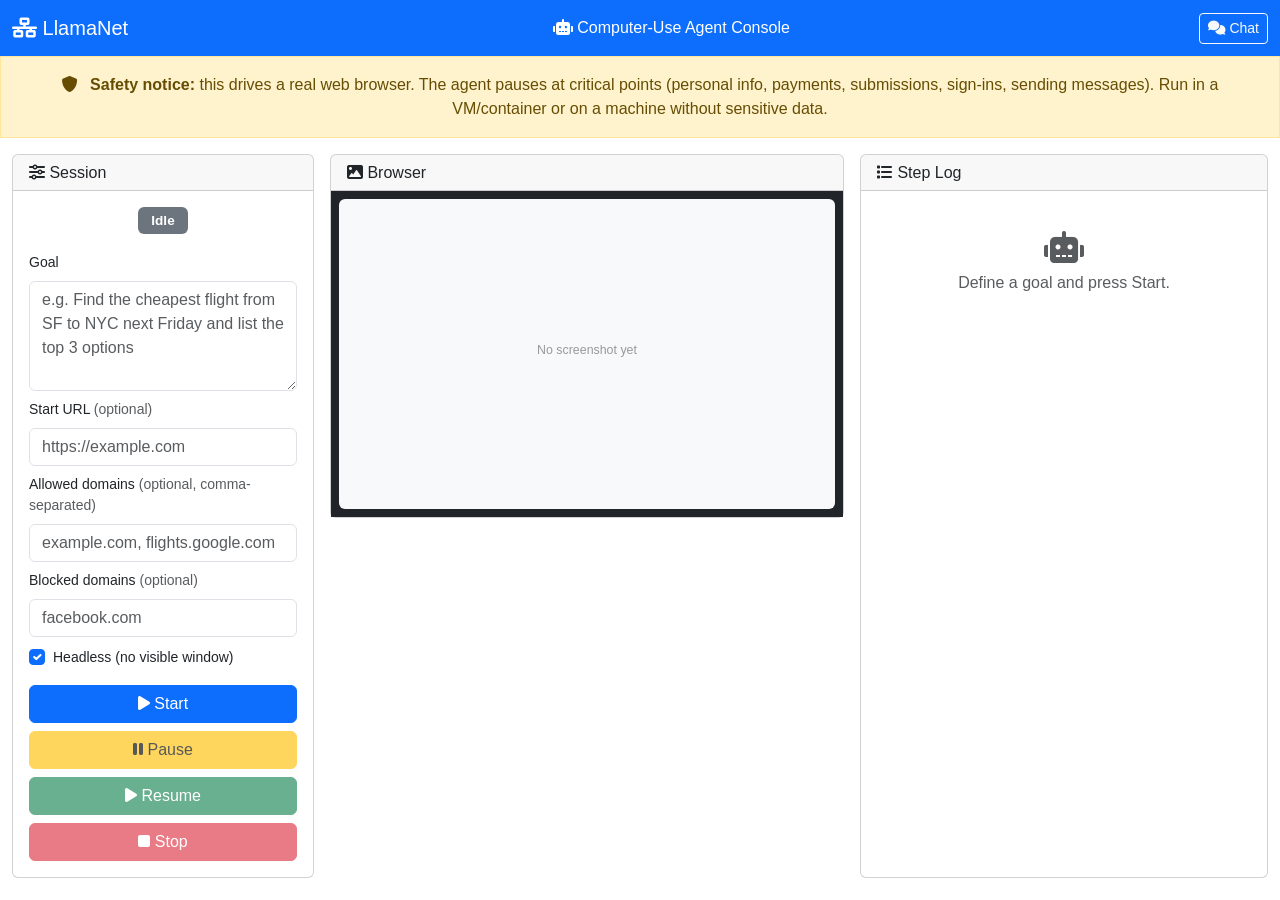
<file: static/agent.html>
<!DOCTYPE html>
<html lang="en">
<head>
    <meta charset="UTF-8">
    <meta name="viewport" content="width=device-width, initial-scale=1.0">
    <title>LlamaNet Computer-Use Agent</title>
    <link rel="icon" type="image/svg+xml" href="data:image/svg+xml,<svg xmlns='http://www.w3.org/2000/svg' viewBox='0 0 100 100'><text y='.9em' font-size='90'>🦙</text></svg>">
    <link href="https://cdn.jsdelivr.net/npm/bootstrap@5.1.3/dist/css/bootstrap.min.css" rel="stylesheet">
    <link href="https://cdnjs.cloudflare.com/ajax/libs/font-awesome/6.0.0/css/all.min.css" rel="stylesheet">
    <link rel="stylesheet" href="/static/gateway.css">
    <link rel="stylesheet" href="/static/agent.css">
</head>
<body>
    <nav class="navbar navbar-dark bg-primary">
        <div class="container-fluid">
            <a class="navbar-brand mb-0 h1" href="/">
                <i class="fas fa-network-wired"></i> LlamaNet
            </a>
            <span class="navbar-text text-white">
                <i class="fas fa-robot"></i> Computer-Use Agent Console
            </span>
            <div class="d-flex">
                <a class="btn btn-outline-light btn-sm" href="/"><i class="fas fa-comments"></i> Chat</a>
            </div>
        </div>
    </nav>

    <!-- Safety Warning -->
    <div class="alert alert-warning text-center mb-0 rounded-0">
        <i class="fas fa-shield-alt me-2"></i>
        <strong>Safety notice:</strong> this drives a real web browser. The agent pauses at critical points
        (personal info, payments, submissions, sign-ins, sending messages). Run in a VM/container or on a
        machine without sensitive data.
    </div>

    <div class="container-fluid mt-3">
        <div class="row g-3">
            <!-- Left: Controls -->
            <div class="col-md-3">
                <div class="card">
                    <div class="card-header">
                        <h6 class="mb-0"><i class="fas fa-sliders-h"></i> Session</h6>
                    </div>
                    <div class="card-body">
                        <div id="agent-status" class="mb-3 text-center">
                            <span class="badge bg-secondary">Idle</span>
                        </div>

                        <label class="form-label small">Goal</label>
                        <textarea id="agent-goal" class="form-control" rows="4"
                            placeholder="e.g. Find the cheapest flight from SF to NYC next Friday and list the top 3 options"></textarea>

                        <label class="form-label small mt-2">Start URL <span class="text-muted">(optional)</span></label>
                        <input id="agent-start-url" class="form-control" placeholder="https://example.com">

                        <label class="form-label small mt-2">Allowed domains <span class="text-muted">(optional, comma-separated)</span></label>
                        <input id="agent-allowlist" class="form-control" placeholder="example.com, flights.google.com">

                        <label class="form-label small mt-2">Blocked domains <span class="text-muted">(optional)</span></label>
                        <input id="agent-blocklist" class="form-control" placeholder="facebook.com">

                        <div class="form-check mt-2">
                            <input class="form-check-input" type="checkbox" id="agent-headless" checked>
                            <label class="form-check-label small" for="agent-headless">Headless (no visible window)</label>
                        </div>

                        <div class="d-grid gap-2 mt-3">
                            <button class="btn btn-primary" id="agent-start-btn" onclick="agentConsole.startSession()">
                                <i class="fas fa-play"></i> Start
                            </button>
                            <button class="btn btn-warning" id="agent-pause-btn" onclick="agentConsole.pauseSession()" disabled>
                                <i class="fas fa-pause"></i> Pause
                            </button>
                            <button class="btn btn-success" id="agent-resume-btn" onclick="agentConsole.resumeSession()" disabled>
                                <i class="fas fa-play"></i> Resume
                            </button>
                            <button class="btn btn-danger" id="agent-stop-btn" onclick="agentConsole.stopSession()" disabled>
                                <i class="fas fa-stop"></i> Stop
                            </button>
                        </div>

                        <!-- Critical-point answer box -->
                        <div id="agent-answer-box" class="mt-3 d-none">
                            <label class="form-label small text-warning">
                                <i class="fas fa-question-circle"></i> Agent is asking for input
                            </label>
                            <textarea id="agent-answer" class="form-control" rows="2" placeholder="Your answer / confirmation"></textarea>
                            <button class="btn btn-sm btn-success mt-2 w-100" onclick="agentConsole.sendAnswer()">
                                <i class="fas fa-reply"></i> Send answer &amp; resume
                            </button>
                            <button class="btn btn-sm btn-warning mt-1 w-100 d-none" id="agent-approve-btn"
                                    onclick="agentConsole.approveIrreversible()">
                                <i class="fas fa-shield-alt"></i> APPROVE once
                            </button>
                        </div>
                    </div>
                </div>
            </div>

            <!-- Middle: Screenshot -->
            <div class="col-md-5">
                <div class="card">
                    <div class="card-header d-flex justify-content-between align-items-center">
                        <h6 class="mb-0"><i class="fas fa-image"></i> Browser</h6>
                        <span class="small text-muted" id="agent-url"></span>
                    </div>
                    <div class="card-body bg-dark p-2">
                        <img id="agent-screenshot" class="agent-screenshot" alt="Browser view"
                             src="data:image/svg+xml,%3Csvg xmlns='http://www.w3.org/2000/svg' width='800' height='500'%3E%3Crect width='100%25' height='100%25' fill='%23f8f9fa'/%3E%3Ctext x='50%25' y='50%25' font-family='sans-serif' font-size='20' fill='%23999' text-anchor='middle'%3ENo screenshot yet%3C/text%3E%3C/svg%3E">
                    </div>
                </div>
            </div>

            <!-- Right: Step log -->
            <div class="col-md-4">
                <div class="card h-100">
                    <div class="card-header">
                        <h6 class="mb-0"><i class="fas fa-list"></i> Step Log</h6>
                    </div>
                    <div class="card-body overflow-auto" id="agent-log" style="max-height: 70vh;">
                        <div class="text-center text-muted py-4">
                            <i class="fas fa-robot fa-2x mb-2"></i>
                            <p>Define a goal and press Start.</p>
                        </div>
                    </div>
                </div>
            </div>
        </div>
    </div>

    <script src="https://cdn.jsdelivr.net/npm/bootstrap@5.1.3/dist/js/bootstrap.bundle.min.js"></script>
    <script src="/static/agent.js"></script>
</body>
</html>
</file>
<file: static/gateway.css>
:root{--primary:#0d6efd;--accent:#198754;--bg:#fff;--text:#212529;--muted:#6c757d}
body{font-family:'Segoe UI',Tahoma,Geneva,Verdana,sans-serif;color:var(--text)}
.hero-section{background:linear-gradient(135deg,#0d6efd 0%,#6610f2 100%);color:#fff;padding:5rem 0;position:relative;overflow:hidden}
.hero-section .lead{font-size:1.5rem;opacity:.9}
.hero-description{opacity:.85;max-width:600px;margin-left:auto;margin-right:auto}
.hero-badges .badge{font-size:.8rem;padding:.4rem .75rem;border-radius:1rem}

/* ═══════════════════════════════════════════════════════ */
/* NETWORK ANIMATION — hero canvas overlay                 */
/* ═══════════════════════════════════════════════════════ */

#network-canvas {
    position: absolute;
    top: 0;
    left: 0;
    width: 100%;
    height: 100%;
    pointer-events: none;
    opacity: 0.35;
    z-index: 0;
}

.hero-section > .container {
    position: relative;
    z-index: 1;
}

.stats-bar{background-color:#f8f9fa;border-bottom:1px solid #dee2e6}
.stat-item{display:flex;flex-direction:column;align-items:center}
.stat-value{font-size:2rem;font-weight:700;color:var(--primary)}
.stat-label{font-size:.85rem;color:var(--muted)}
.model-card{background:#fff;border:1px solid #dee2e6;border-radius:.5rem;padding:1.25rem;margin-bottom:1rem;transition:all .2s ease}
.model-card:hover{border-color:var(--primary);box-shadow:0 4px 12px rgba(0,0,0,.1);transform:translateY(-1px)}
.model-card .model-name{font-weight:600;font-size:1.1rem;color:var(--text)}
.model-card .model-stats{display:flex;gap:1rem;flex-wrap:wrap;margin:.5rem 0}
.model-card .model-stat{font-size:.8rem;color:var(--muted);display:flex;align-items:center;gap:.25rem}
.model-card .model-stat .value{font-weight:600;color:var(--text)}
.node-row{display:flex;align-items:center;padding:.5rem 0;border-top:1px solid #f0f0f0;font-size:.85rem}
.node-row .node-hash{font-family:'Courier New',monospace;font-size:.8rem;color:var(--primary)}
.node-row .node-model-metric{font-size:.75rem;padding:.15rem .4rem;border-radius:.75rem;background-color:#f8f9fa;border:1px solid #dee2e6;color:#495057}
.node-model-metric.tps{border-color:rgba(25,135,84,.3);color:#198754}
.node-model-metric.load-low{border-color:rgba(25,135,84,.3);color:#198754}
.node-model-metric.load-med{border-color:rgba(255,193,7,.4);color:#997404}
.node-model-metric.load-high{border-color:rgba(220,53,69,.3);color:#dc3545}
.status-dot{width:8px;height:8px;border-radius:50%;display:inline-block;margin-right:.5rem}
.status-dot.online{background-color:#198754;box-shadow:0 0 4px rgba(25,135,84,.4)}
.status-dot.busy{background-color:#ffc107}
.step-card{background:#fff;padding:2rem 1.5rem;border-radius:.5rem;box-shadow:0 2px 8px rgba(0,0,0,.08)}
.step-number{width:48px;height:48px;border-radius:50%;background-color:var(--primary);color:#fff;font-size:1.5rem;font-weight:700;display:inline-flex;align-items:center;justify-content:center;margin-bottom:1rem}
.code-block{border-radius:.5rem;overflow:hidden}
.code-header{background-color:#2d2d2d;color:#ccc;padding:.5rem 1rem;display:flex;justify-content:space-between;align-items:center;font-size:.85rem}
.code-block pre{background-color:#1e1e1e;color:#d4d4d4;padding:1rem;margin:0;overflow-x:auto;font-size:.85rem}
.code-block pre code{font-family:'Courier New',Consolas,Monaco,monospace}
.copy-btn{font-size:.75rem}
.feature-card{background:#fff;padding:2rem 1.5rem;border-radius:.5rem;box-shadow:0 2px 8px rgba(0,0,0,.06);transition:all .2s ease;height:100%}
.feature-card:hover{transform:translateY(-2px);box-shadow:0 4px 16px rgba(0,0,0,.1)}
.copy-api-btn{font-size:.75rem;padding:.2rem .5rem}
@media(max-width:768px){.hero-section{padding:3rem 0}.hero-section .display-4{font-size:2rem}.stat-value{font-size:1.5rem}.model-card .model-stats{gap:.5rem}}

/* ═══════════════════════════════════════════════════════ */
/* FAQ SECTION                                             */
/* ═══════════════════════════════════════════════════════ */

#faq details {
    border: 1px solid #dee2e6;
    border-radius: 0.5rem;
    margin-bottom: 0.75rem;
    background: #fff;
    transition: box-shadow 0.2s ease;
}

#faq details:hover {
    box-shadow: 0 2px 8px rgba(0, 0, 0, 0.06);
}

#faq summary {
    padding: 1rem 1.25rem;
    cursor: pointer;
    font-weight: 600;
    font-size: 1.05rem;
    color: var(--text);
    list-style: none;
    display: flex;
    align-items: center;
    justify-content: space-between;
}

#faq summary::-webkit-details-marker {
    display: none;
}

#faq summary::after {
    content: '\f107';
    font-family: 'Font Awesome 6 Free';
    font-weight: 900;
    color: var(--muted);
    transition: transform 0.2s ease;
}

#faq details[open] summary::after {
    transform: rotate(180deg);
}

#faq details[open] summary {
    border-bottom: 1px solid #dee2e6;
    color: var(--primary);
}

#faq .faq-answer {
    padding: 1rem 1.25rem;
    line-height: 1.7;
    color: #495057;
}

#faq .faq-answer p:last-child {
    margin-bottom: 0;
}

#faq .faq-answer pre {
    background-color: #1e1e1e;
    color: #d4d4d4;
    padding: 0.75rem 1rem;
    border-radius: 0.375rem;
    font-size: 0.82rem;
    overflow-x: auto;
}

#faq .faq-answer code {
    font-family: 'Courier New', Consolas, Monaco, monospace;
}

#faq .faq-answer pre code {
    background-color: transparent;
    padding: 0;
    color: inherit;
}

/* ═══════════════════════════════════════════════════════ */
/* DOWNLOAD SECTION                                       */
/* ═══════════════════════════════════════════════════════ */

.download-section {
    background-color: #f8f9fa;
    border-bottom: 1px solid #dee2e6;
}

.download-card {
    background: #fff;
    border: 1px solid #dee2e6;
    border-radius: 0.75rem;
    overflow: hidden;
    transition: all 0.2s ease;
}

.download-card:hover {
    border-color: var(--primary);
    box-shadow: 0 4px 12px rgba(0, 0, 0, 0.08);
    transform: translateY(-1px);
}

.download-card-header {
    display: flex;
    align-items: center;
    gap: 0.5rem;
    padding: 0.75rem 1rem;
    background-color: rgba(0, 0, 0, 0.03);
    border-bottom: 1px solid #dee2e6;
    font-weight: 600;
    font-size: 0.9rem;
    color: var(--text);
}

.download-card-body {
    display: flex;
    align-items: center;
    gap: 0.5rem;
    padding: 0.75rem 1rem;
}

.download-command {
    flex-grow: 1;
    min-width: 0;
}

.download-command code {
    display: block;
    font-size: 0.78rem;
    font-family: 'Courier New', Consolas, Monaco, monospace;
    background-color: #1e1e1e;
    color: #d4d4d4;
    padding: 0.5rem 0.75rem;
    border-radius: 0.375rem;
    white-space: nowrap;
    overflow-x: auto;
    user-select: all;
}

.btn-copy-download {
    flex-shrink: 0;
    font-size: 0.75rem;
    padding: 0.4rem 0.6rem;
    border-radius: 0.375rem;
    border: 1px solid #dee2e6;
    background-color: #fff;
    color: var(--muted);
    transition: all 0.15s ease;
}

.btn-copy-download:hover {
    background-color: var(--primary);
    border-color: var(--primary);
    color: #fff;
}

.download-footnote {
    font-size: 0.8rem;
}

.download-footnote code {
    font-size: 0.78rem;
    background-color: #f1f3f4;
    padding: 0.125rem 0.375rem;
    border-radius: 0.25rem;
}

@media (max-width: 768px) {
    .download-card-body {
        flex-direction: column;
        align-items: stretch;
    }
    .btn-copy-download {
        align-self: flex-end;
    }
}

/* ═══════════════════════════════════════════════════════ */
/* TOKEN BUDGET STYLES                                    */
/* ═══════════════════════════════════════════════════════ */

.token-budget-bar {
    height: 4px;
    border-radius: 2px;
    background-color: #e9ecef;
    overflow: hidden;
    margin-top: 0.375rem;
}

.token-budget-fill {
    height: 100%;
    border-radius: 2px;
    transition: width 0.3s ease;
}

.token-budget-fill.safe {
    background-color: var(--success-color);
}

.token-budget-fill.warning {
    background-color: var(--warning-color);
}

.token-budget-fill.exceeded {
    background-color: var(--danger-color);
}

.token-usage-text {
    font-size: 0.75rem;
    color: var(--secondary-color);
    margin-top: 0.25rem;
}

.token-usage-text.exceeded {
    color: var(--danger-color);
    font-weight: 600;
}

.token-usage-text.warning {
    color: #997404;
}

.budget-warning-badge {
    font-size: 0.7rem;
    padding: 0.125rem 0.375rem;
    border-radius: 0.75rem;
    animation: livePulse 2s infinite;
}
</file>
<file: static/agent.css>
/* Fara1.5-9B computer-use agent console styles */

/* Fill the card width and keep the 1280x800 (8:5) viewport ratio so the
   screenshot sits flush at the top with no dark letterbox gaps. */
.agent-screenshot {
    display: block;
    width: 100%;
    height: auto;
    aspect-ratio: 8 / 5;
    object-fit: contain;
    border-radius: 0.375rem;
    background-color: #1a1a1a;
}

/* Preserve line breaks in log text (e.g. "Model output:" on parse errors) */
#agent-log .step-text {
    white-space: pre-wrap;
    word-break: break-word;
}

#agent-log .step-entry {
    border-left: 3px solid var(--primary-color, #0d6efd);
    padding: 0.5rem 0.75rem;
    margin-bottom: 0.75rem;
    background-color: #fff;
    border-radius: 0 0.375rem 0.375rem 0;
    font-size: 0.85rem;
}

#agent-log .step-entry .step-header {
    font-weight: 600;
    font-size: 0.75rem;
    text-transform: uppercase;
    letter-spacing: 0.03em;
    color: #6c757d;
    margin-bottom: 0.25rem;
}

#agent-log .step-entry.thinking {
    border-left-color: var(--primary-color, #0d6efd);
    background-color: rgba(13, 110, 253, 0.04);
}

#agent-log .step-entry.action {
    border-left-color: #198754;
    background-color: rgba(25, 135, 84, 0.04);
}

#agent-log .step-entry.paused {
    border-left-color: #ffc107;
    background-color: rgba(255, 193, 7, 0.06);
}

#agent-log .step-entry.error {
    border-left-color: #dc3545;
    background-color: rgba(220, 53, 69, 0.05);
}

#agent-log .reasoning-content {
    background-color: rgba(13, 110, 253, 0.04);
    border-radius: 0.375rem;
    padding: 0.5rem 0.75rem;
    margin-top: 0.5rem;
    white-space: pre-wrap;
    word-wrap: break-word;
    font-size: 0.82rem;
    color: #495057;
    max-height: 200px;
    overflow-y: auto;
}

#agent-log .action-code {
    font-family: 'Courier New', Consolas, Monaco, monospace;
    font-size: 0.8rem;
    background-color: #f8f9fa;
    border: 1px solid #e9ecef;
    border-radius: 0.25rem;
    padding: 0.25rem 0.5rem;
    display: inline-block;
    margin-top: 0.25rem;
}

#agent-status .badge {
    font-size: 0.85rem;
    padding: 0.4rem 0.8rem;
}

#agent-answer-box {
    border: 1px dashed #ffc107;
    border-radius: 0.5rem;
    padding: 0.75rem;
    background-color: rgba(255, 193, 7, 0.06);
}
</file>
